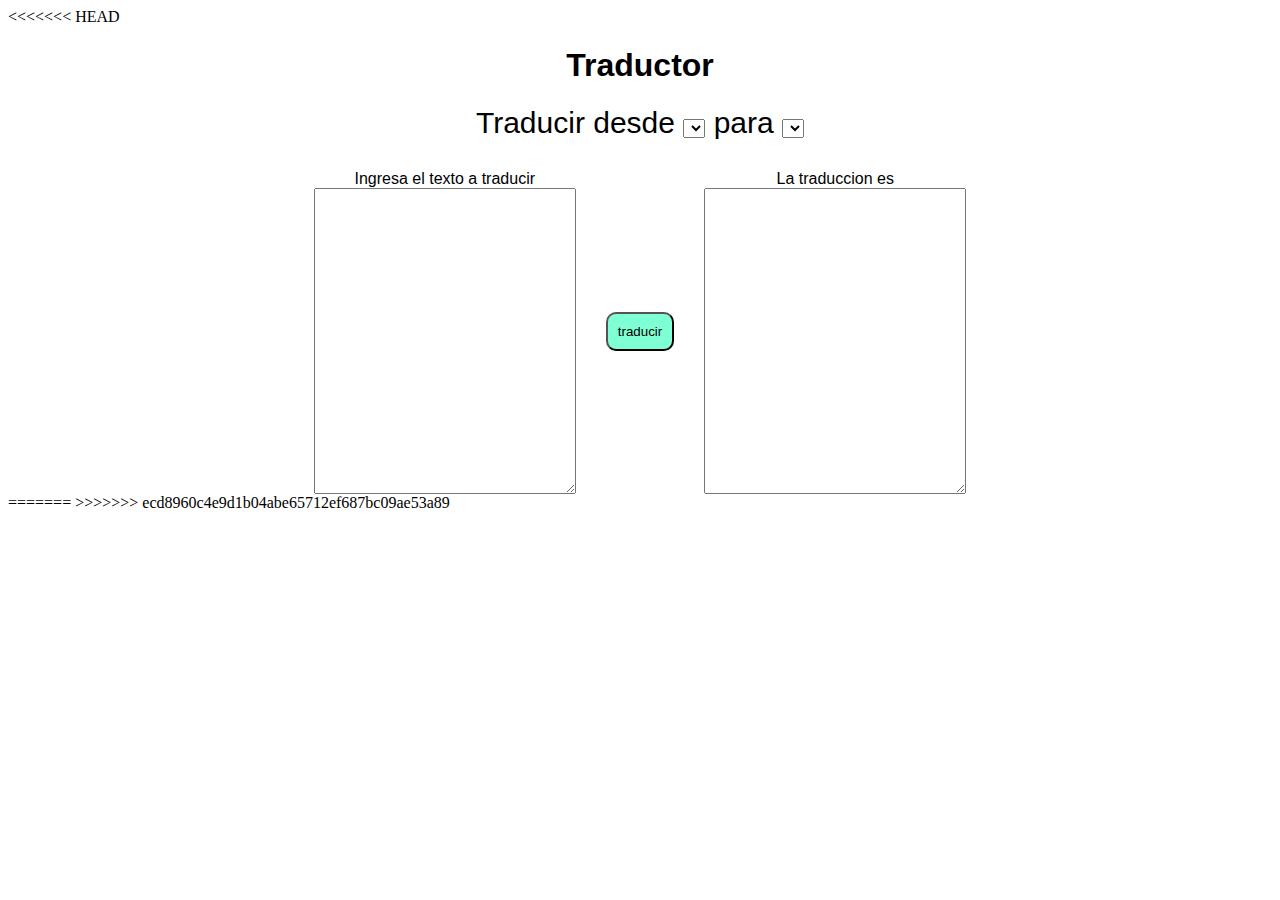
<file: index.html>
<<<<<<< HEAD
<!DOCTYPE html>
<html lang="en">
<head>
    <meta charset="UTF-8">
    <meta http-equiv="X-UA-Compatible" content="IE=edge">
    <meta name="viewport" content="width=device-width, initial-scale=1.0">
    <link rel="stylesheet" href="styles.css">
    <title>Translate</title>
</head>
<body>
    <h1 class="header">Traductor  </h1>

<div class=" languages-container">
<!---when used for in label put same name in id in select-->
    <label for="from "> Traducir desde </label>

    <!--don´t put label into select-->
<select name="" id="from">
<option value="1"> </option>

</select>



<label for="to "> para</label>
<select name="" id="to">
<option value="2"> </option>
</select>
</select>
</div>
<!-- ---------------------------------------------------------------------------------------------->
<div class="result-container">


<div class="a">
    <label for="inputtranslatefrom">Ingresa el texto a traducir </label>
    
    
    
    <textarea name="" id="inputtranslatefrom" cols="30" rows="20" >

</textarea>
</div>
<button id="trans">traducir</button>



<div class="b">
    <label for="outputtranslateto">La traduccion es  </label>
    <textarea name="" id="outputtranslateto" cols="30" rows="20" >
    
    </textarea>
</div>




</div>

<script src="main.js"></script>

</body>
</html>
=======

>>>>>>> ecd8960c4e9d1b04abe65712ef687bc09ae53a89
</file>
<file: styles.css>
.header{
   text-align: center;
 font-family: 'Franklin Gothic Medium', 'Arial Narrow', Arial, sans-serif;
}

.languages-container{


margin-bottom: 30px;
text-align: center;
font-size: 30px;
font-family: Verdana, Geneva, Tahoma, sans-serif;
}
.result-container{

display: flex;
align-items: center;
justify-content: center;
}
.a,.b{
display: flex;
flex-direction: column;

}
label{
    text-align: center;
    font-family: 'Lucida Sans', 'Lucida Sans Regular', 'Lucida Grande', 'Lucida Sans Unicode', Geneva, Verdana, sans-serif;
}
button{
    margin: 30px;
    padding: 10px;
    background-color: aquamarine;
    border-radius: 10px ;
    
    
    transition: all 0.2s;
    
}
button:hover{
    box-shadow: 0px 6px 10px rgba(0, 0, 0, 0.4);
    transform: scale(1.08);
}
</file>
